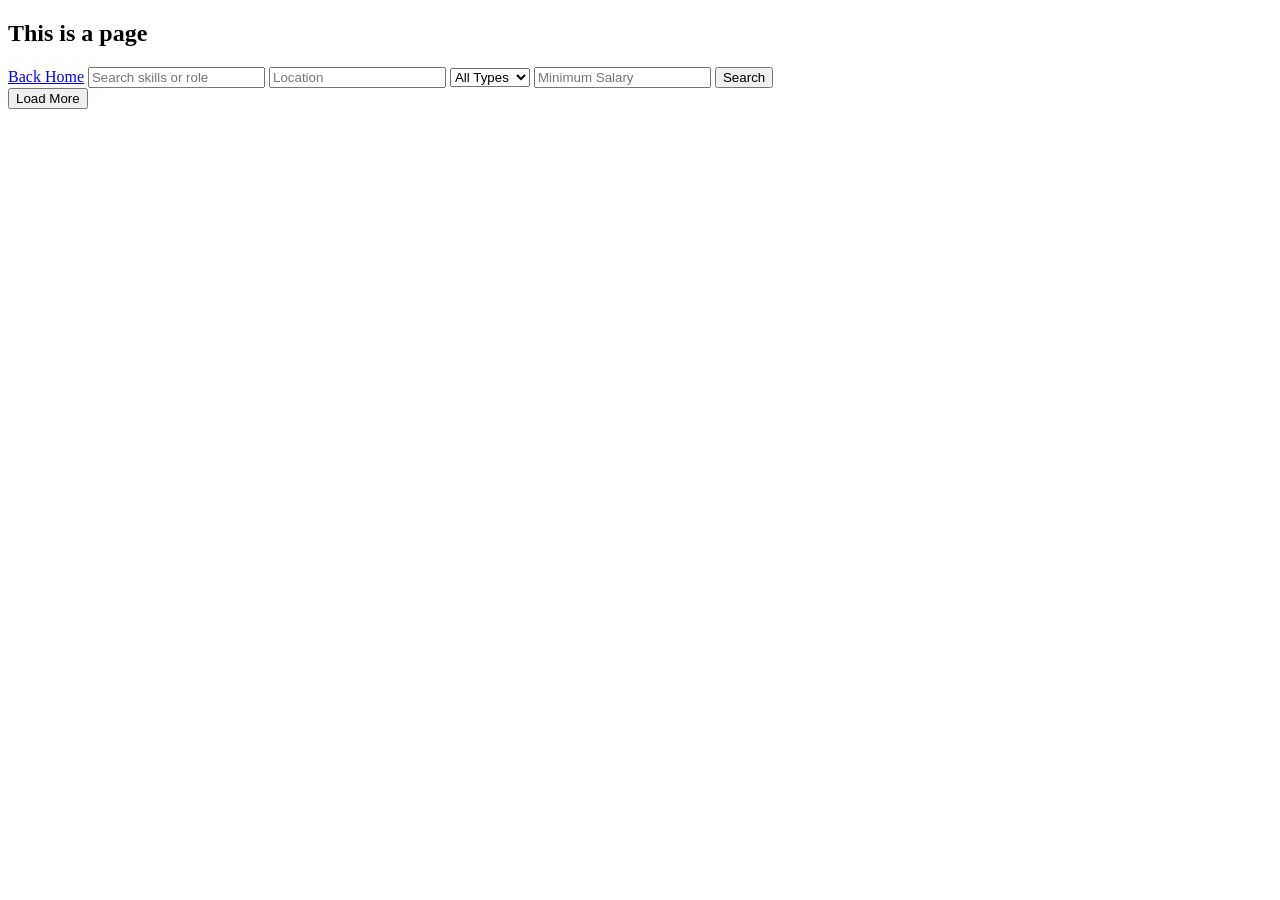
<file: templates/jobs.html>
<!DOCTYPE html>
<html>
<head>
    <title>Page</title>
</head>
<body>
    <h2>This is a page</h2>
    <a href="/">Back Home</a>
</body>
</html>
<input type="text" id="search" placeholder="Search skills or role">
<input type="text" id="location" placeholder="Location">
<select id="jobType">
  <option value="">All Types</option>
  <option value="fulltime">Full Time</option>
  <option value="parttime">Part Time</option>
</select>
<input type="number" id="minSalary" placeholder="Minimum Salary">

<button onclick="fetchJobs()">Search</button>

<div id="jobs-container"></div>
<button id="loadMore">Load More</button>
</file>
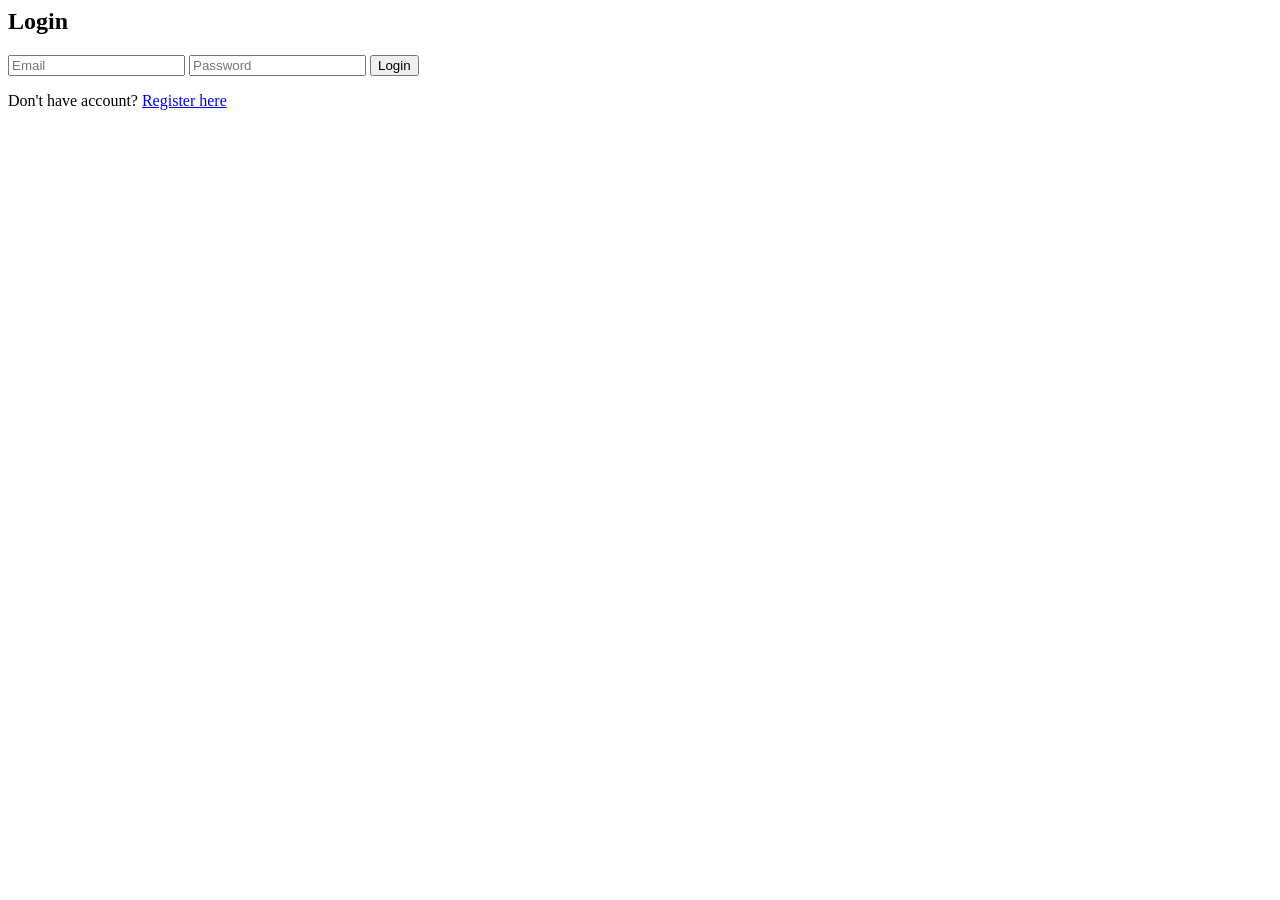
<file: templates/login.html>
<html>
<head>
    <title>Login</title>
</head>
<body>

<h2>Login</h2>

<form method="POST" action="/login">
    <input type="email" name="email" placeholder="Email" required>
    <input type="password" name="password" placeholder="Password" required>
    <button type="submit">Login</button>
</form>

<p>Don't have account? <a href="/register">Register here</a></p>

</body>
</html>
</file>
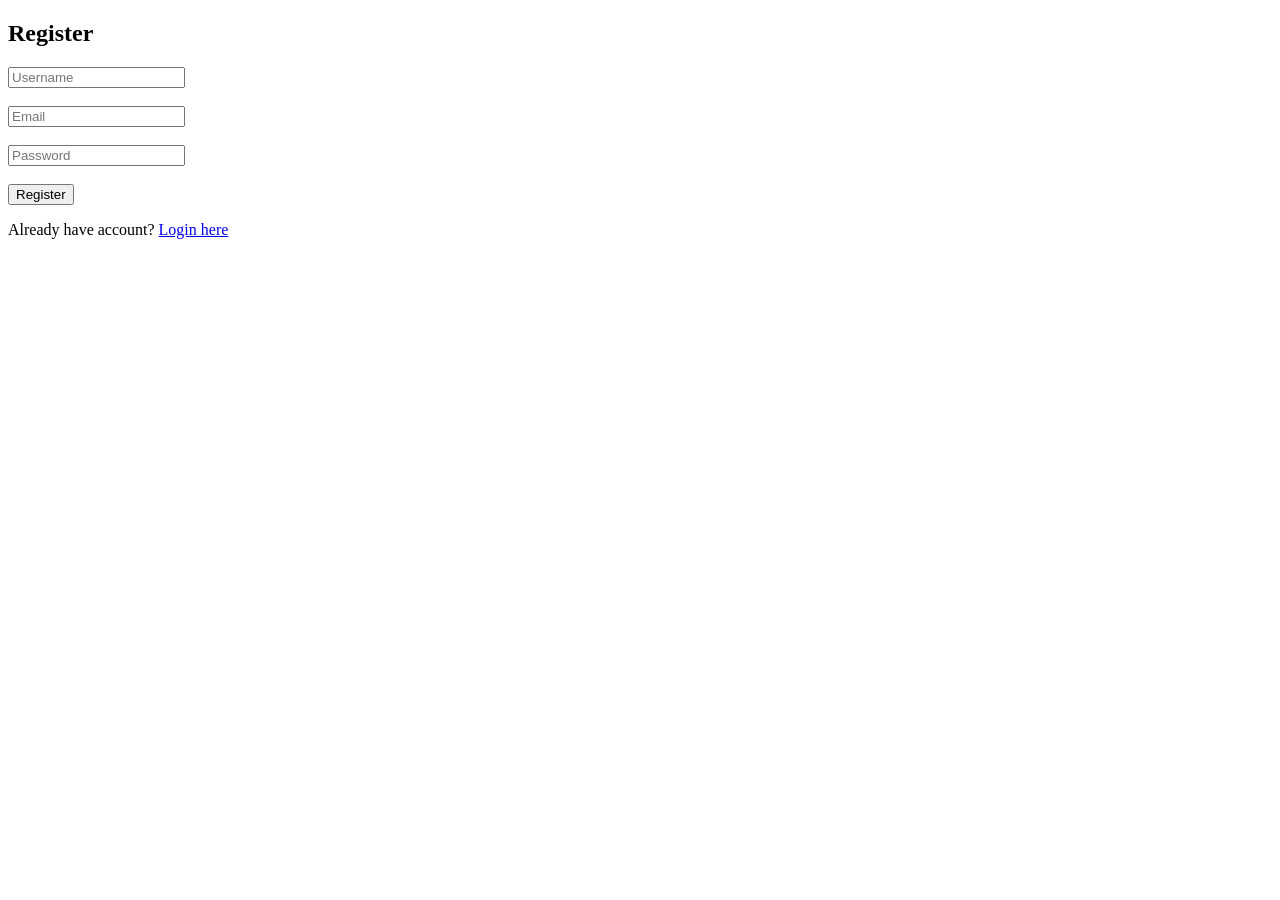
<file: templates/register.html>
<!DOCTYPE html>
<html>
<head>
    <title>Register</title>
</head>
<body>

<h2>Register</h2>

<form method="POST" action="/register">
    <input type="text" name="username" placeholder="Username" required><br><br>
    <input type="email" name="email" placeholder="Email" required><br><br>
    <input type="password" name="password" placeholder="Password" required><br><br>
    <button type="submit">Register</button>
</form>

<p>Already have account? <a href="/login">Login here</a></p>

</body>
</html>
</file>
